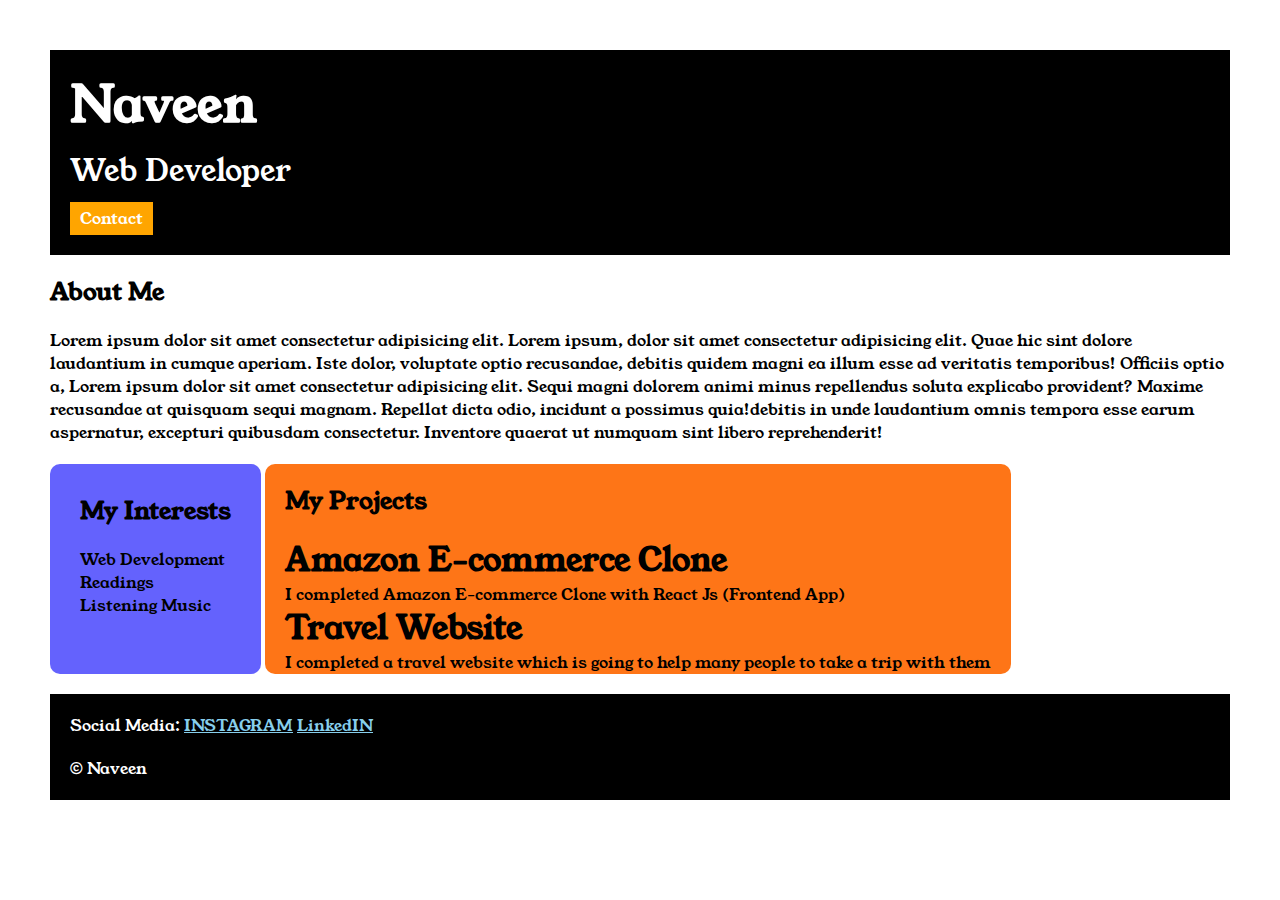
<file: index.html>
<html lang="en">
<head>
    <title>portfolio</title>
<link rel="stylesheet" href="style.css">
<link rel="preconnect" href="https://fonts.googleapis.com">
<link rel="preconnect" href="https://fonts.gstatic.com" crossorigin>
<link href="https://fonts.googleapis.com/css2?family=Young+Serif&display=swap" rel="stylesheet">
</head>
<body>
    <div class="container">
    <div class="section-one">
        <h1 class="section-one__name">Naveen</h1>
<p class="section-one__role">Web Developer</p>
 <a class="section-one__contact" href="form.html">Contact</a>

    </div>

<div class="section-two">
    <h2 class="section-two__title">About Me</h2>
<p class="section-two__desc">Lorem ipsum dolor sit amet consectetur adipisicing elit. Lorem ipsum, dolor sit amet consectetur adipisicing elit. Quae hic sint dolore laudantium in cumque aperiam. Iste dolor, voluptate optio recusandae, debitis quidem magni ea illum esse ad veritatis temporibus!
    Officiis optio a, Lorem ipsum dolor sit amet consectetur adipisicing elit. Sequi magni dolorem animi minus repellendus soluta explicabo provident? Maxime recusandae at quisquam sequi magnam. Repellat dicta odio, incidunt a possimus quia!debitis in unde laudantium omnis tempora esse earum aspernatur, excepturi quibusdam consectetur. Inventore quaerat ut numquam sint libero reprehenderit!
</p>
</div>
<div class="section-three">
    <h2 class="section-three__title">My Interests</h2>
<ul class="section-three__desc">
    <li>Web Development</li>
    <li>Readings</li>
    <li>Listening Music</li>
</ul>

</div>


<div class="section-four">
    
<h2 class="section-four__title">My Projects</h2>
<ul class="section-four__desc">
    <Li type="square">
        <h1> Amazon E-commerce Clone</h1>
        <p>I completed Amazon E-commerce Clone with React Js (Frontend App)</p>
    <h1>Travel Website</h1>
    <P>I completed a travel website which is going to help many people to take a trip with them</P>
    </Li>
</ul>
</div>
<div class="section-five">
    <p class="section-five__title">Social Media:
        <a href="https://www.instagram.com/" target="_blank">INSTAGRAM</a>
        <a href="https://www.linkedin.com/home" target="_blank">LinkedIN</a>
    </p>
    <p class="section-five__desc">&copy; Naveen</p>

</div>


</div>
</body>
</html>
</file>
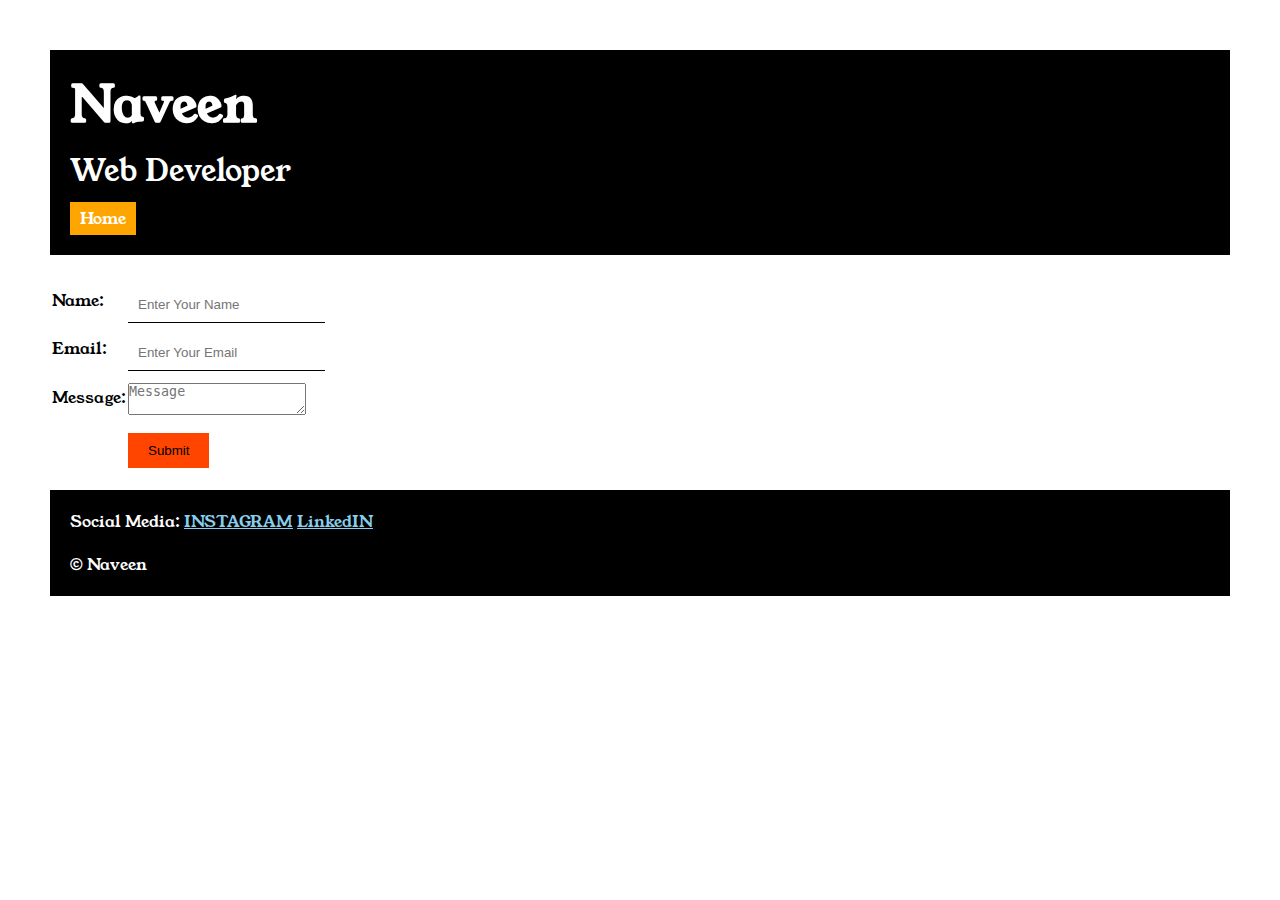
<file: form.html>
<!DOCTYPE html>
<html lang="en">

<head>

    <link rel="stylesheet" href="style.css">
    <link rel="preconnect" href="https://fonts.googleapis.com">
    <link rel="preconnect" href="https://fonts.gstatic.com" crossorigin>
    <link href="https://fonts.googleapis.com/css2?family=Young+Serif&display=swap" rel="stylesheet">
    <title>Document</title>
</head>

<body>


    <div class="container">
        <div class="section-one">
            <h1 class="section-one__name">Naveen</h1>
    <p class="section-one__role">Web Developer</p>
     <a class="section-one__contact" href="index.html">Home</a>
     </div>
    <div class="contact-form">

        <form >
            <table>
                <tr>
                    <td>Name:</td>
                    <td><input type="text" placeholder="Enter Your Name" class="contact-form__input"></td>
                </tr>
                <tr>
                    <td>Email:</td>
                    <td><input type="email" placeholder="Enter Your Email" class="contact-form__input"></td>
                </tr>
                <tr>
                    <td>Message:</td>
                    <td>
                        <textarea placeholder="Message"class="contact-form__textarea"></textarea>
                    </td>
                </tr>
                <tr>
                    <td></td>
                    <td><input type="submit"class="contact-form__submit"></td>
                </tr>
            </table>
        </form>

    </div>
     
    <div class="section-five">
        <p class="section-five__title">Social Media:
            <a href="https://www.instagram.com/" target="_blank">INSTAGRAM</a>
            <a href="https://www.linkedin.com/home" target="_blank">LinkedIN</a>
        </p>
        <p class="section-five__desc">&copy; Naveen</p>
    
    </div>
    </div>
</body>

</html>
</file>
<file: style.css>
*{
    padding: 0px;
    margin: 0px;

}
body{
    
        font-family: "Young Serif", serif;
       
      }
      .container{
padding: 50px;        
      }
.section-one{
    background-color: black;
    color: white;
    padding: 20px;
} 
.section-one__contact{
    background-color: orange;
    color: white;
    text-decoration: none;
    padding-left: 10px;
    padding-right: 10px;
    padding-top: 5px;
    padding-bottom: 5px;
    display: inline-block;
    margin-top: 10px;

}
.section-one__name{
    font-size: 50px;
}
.section-one__role{
    font-size: 30px;
    margin-top: 10px;
}

    .section-two,.section-three,.section-four,.section-five
{
    margin-top: 20px;
}    
.section-two__desc,.section-three__desc,.section-four__desc,.section-five__desc

{
margin-top: 20px;
}
.section-five{
    background-color: black;
    color: white;
    padding: 20px;
}
.section-five__title a {
color: skyblue;

}
.section-three li,.section-four li{
    list-style: none;
}
.section-three{
    background-color: #6462fd;
    color: black;
    display: inline-block;
    border-radius: 10px;
    vertical-align: top;
    padding: 30px;
    height: 150px;
    
}
.section-four{
    background-color: #fe7517;
    color: black;
    display: inline-block;
    border-radius: 10px;
    vertical-align: top;
    padding: 20px;
    height: 170px;
}
.contact-form
{
    margin-top: 20px;

}
.contact-form__input,.contact-form__textarea,.contact-form__submit{
    margin-top: 10px;
}
.contact-form__input{
    padding: 10px;
    border: none;
    border-bottom: solid black 1px;
}
.contact-form__submit{
    padding-top: 10px;
    padding-bottom: 10px;
    padding-left: 20px;
    padding-right: 20px;
    background-color: orangered;
    color: black;
    border: none;
}
</file>
